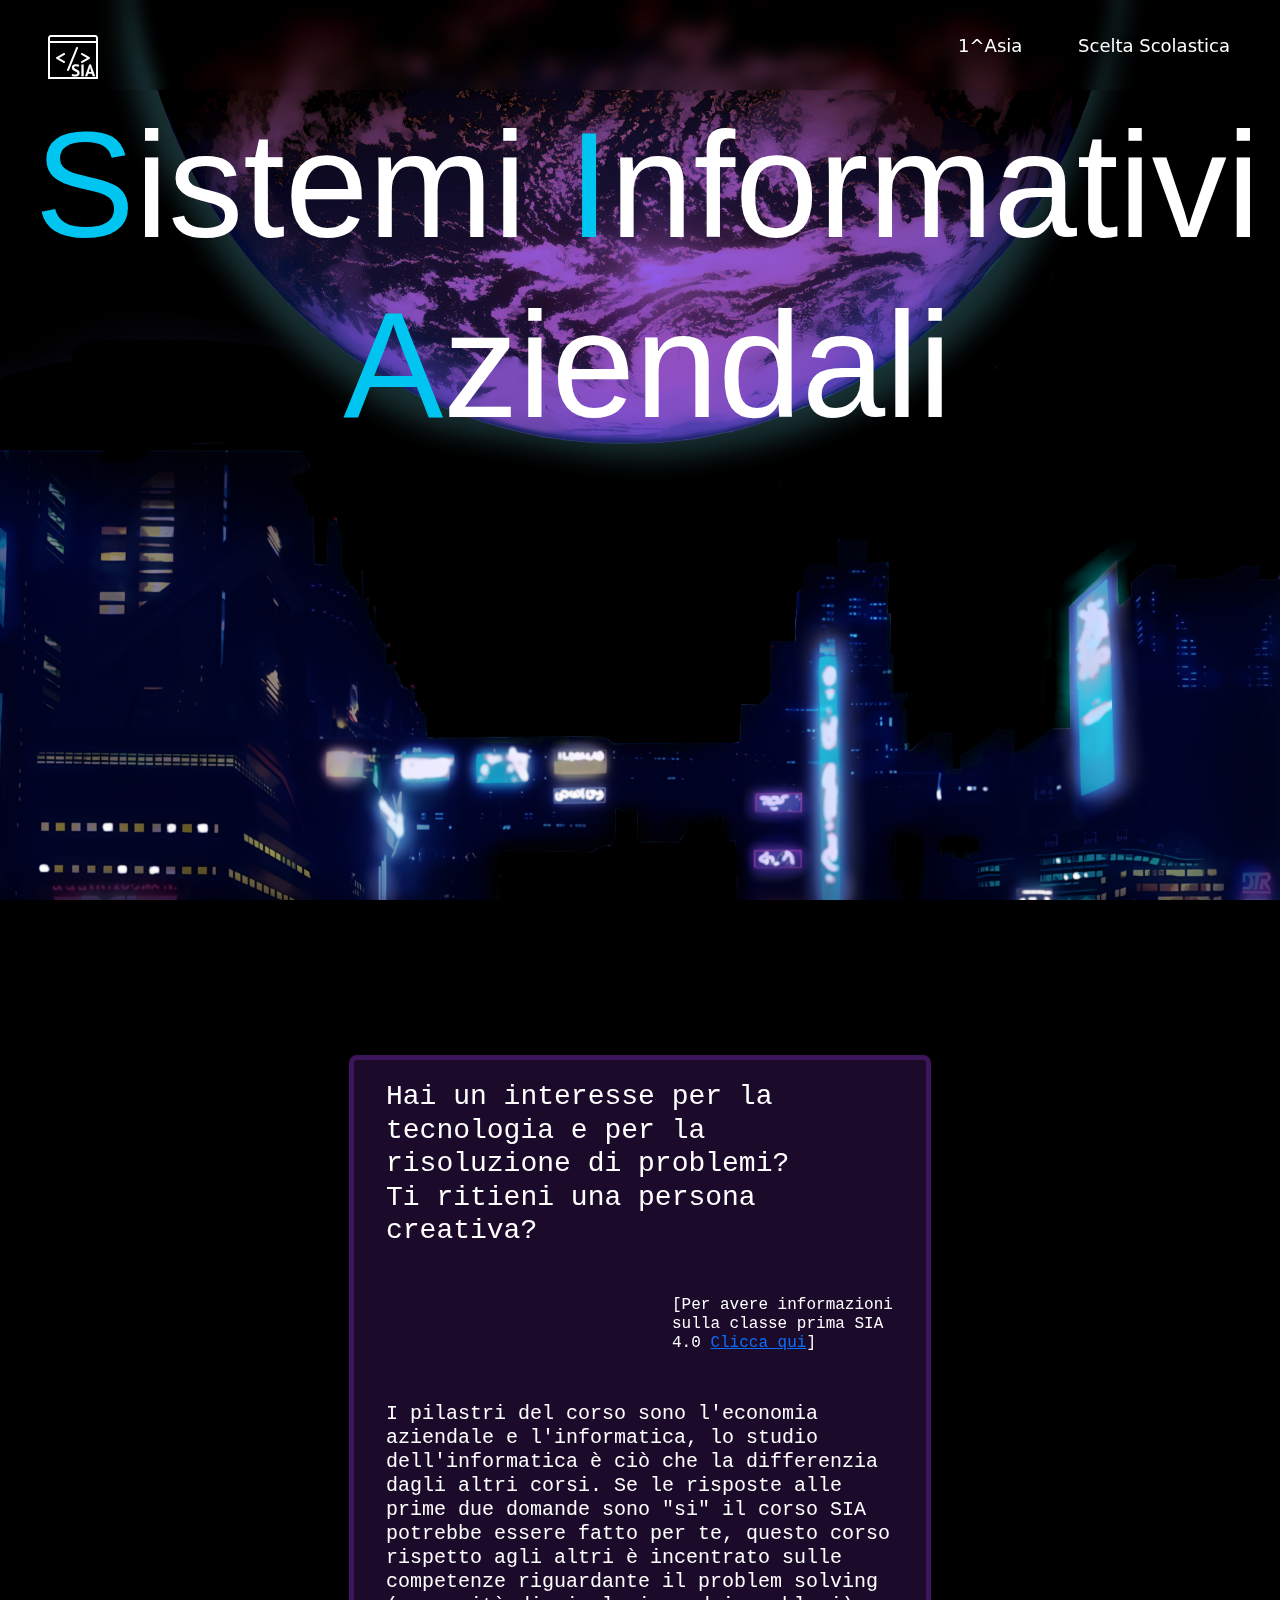
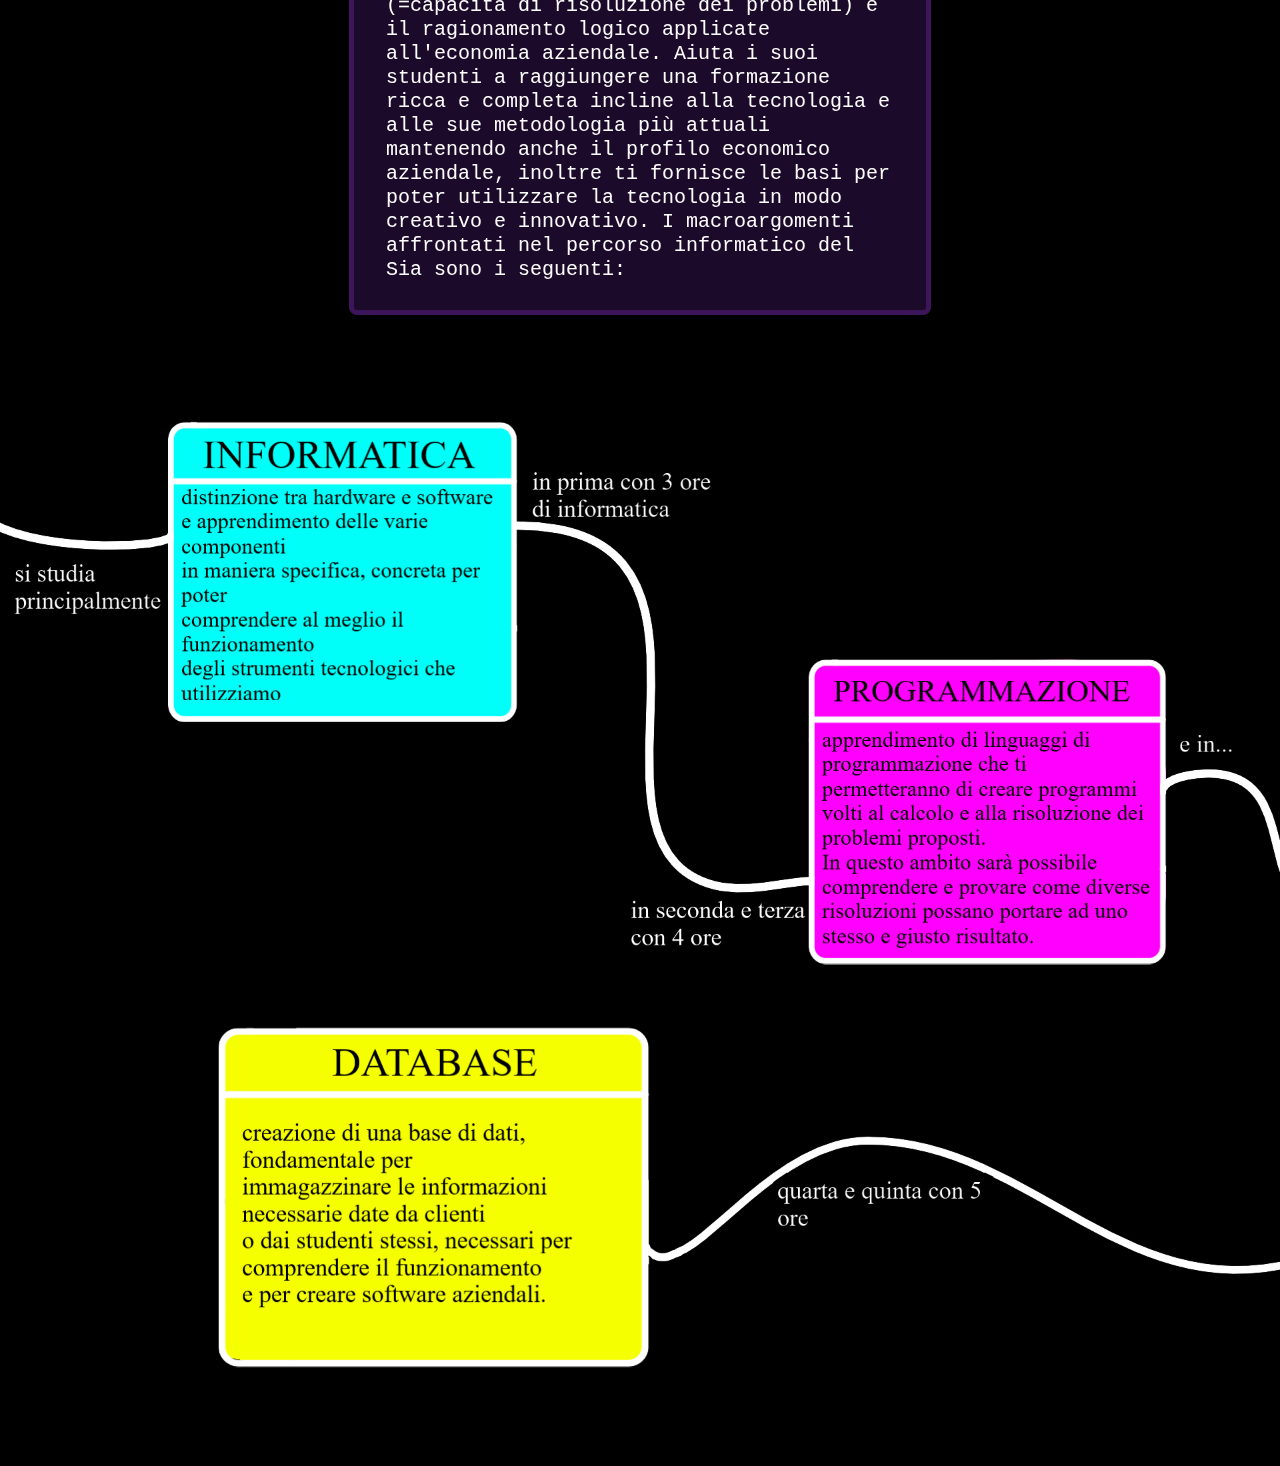
<file: index.html>
<!doctype html>
<html lang="en">
    <head>
        <meta charset="utf-8">
        <meta name="viewport" content="width=device-width, initial-scale=1">
        <title>SIA</title>
        <link rel="stylesheet" type="text/css" href="style_index.css">
        <link href="https://cdn.jsdelivr.net/npm/bootstrap@5.3.3/dist/css/bootstrap.min.css" rel="stylesheet" integrity="sha384-QWTKZyjpPEjISv5WaRU9OFeRpok6YctnYmDr5pNlyT2bRjXh0JMhjY6hW+ALEwIH" crossorigin="anonymous">
    </head>
    <body class="box">
        <!-- VISIBILE SOLO SU SCHERMI XXL QUINDI ≥1400px -->
        <div class="d-none d-lg-block">
                <div class="z-n1 position-absolute"><img src="immagini/earth.png" class="earth img-fluid"></div>
                <!--scrolling image-->
                <img class="scrolling-image img-fluid" src="immagini/palazzi2.png" alt="Scrolling Image">
                <script>
                    document.addEventListener("DOMContentLoaded", function () {
                        var scrollingImage = document.querySelector(".scrolling-image");
                        var imagePosition2 = scrollingImage.getBoundingClientRect().top;
                        var lastScrollPosition = 0;

                    window.addEventListener("scroll", function () {
                        var scrollPosition = window.scrollY;
                        var windowHeight = window.innerHeight;
                        var currentScrollPosition = window.scrollY;

                    if (currentScrollPosition > lastScrollPosition) {
                        // Stai scrollando verso il basso
                        imagePosition2 = 1 + scrollPosition;
                    } else if (currentScrollPosition < lastScrollPosition) {
                        // Stai scrollando verso l'alto
                        imagePosition2 = scrollPosition - 1;
                    }

                    // Calcola la posizione dell'immagine in base allo scrolling
                    var imagePosition = windowHeight - scrollPosition;

                    // Imposta l'opacità in base alla posizione dell'immagine
                    scrollingImage.style.opacity = imagePosition / windowHeight;

                    lastScrollPosition = currentScrollPosition;

                    // effetto di traslazione per movimento più fluido
                    //scrollingImage.style.transform = 'translateY(' + imagePosition2 / 2 + 'px)';
                    scrollingImage.style.transform =
                    "translateY(" + imagePosition2 + "px)";
                        });
                    });
                </script>
                    <nav class="navbar fixed-top">
                            <a href="index.html" class="collegamento"> <img src="immagini/icons8-code-50-(3).png" class="ms-5 mt-4" /> </a>
                            <div class="menu-options">
                                <span class="word-offset"><a href="prima_sia.html" class="collegamento">1^Asia</a></span>
                                <span class="word-offset"><a href="scelta.html" class="collegamento">Scelta Scolastica</a></span>
                            </div>
                        </nav>
                        <h1 class="titolo-principale" style="padding-top:95px">
                            <label style="color: rgb(0, 197, 241)">S</label>istemi
                            <label style="color: rgb(0, 197, 241)">I</label>nformativi
                            <br>
                            <label style="color: rgb(0, 197, 241)">A</label>ziendali
                        </h1>
                    <div class="container p-0">
                        <div class="row" style="margin-top:600px">
                            <div class="col-3"></div>
                            <div class="col-6 boxtesto">
                                <h3 class="testo">
                                Hai un interesse per la tecnologia e per la risoluzione di problemi? <br>
                                Ti ritieni una persona creativa?  
                                </h3>
                                <div class="row">
                                    <div class="col-6"></div>
                                    <div class="col-6">
                                        <h6 class="testo">
                                        [Per avere informazioni sulla classe prima SIA 4.0 <a href="primasia.html">Clicca qui</a>]
                                        </h6>
                                    </div>
                                </div>
                                <div class="row">
                                    <div class="col-12">
                                        <h5 class="testo">
                                        I pilastri del corso sono l'economia aziendale e l'informatica, lo studio dell'informatica è ciò che la differenzia dagli altri corsi.
                                        Se le risposte alle prime due domande sono "si" il corso SIA potrebbe essere fatto per te, questo corso rispetto agli altri è incentrato 
                                        sulle competenze riguardante il problem solving (=capacità di risoluzione dei problemi) e il ragionamento logico 
                                        applicate all'economia aziendale.
                                        Aiuta i suoi studenti a raggiungere una formazione ricca e completa incline alla tecnologia e alle sue metodologia più attuali mantenendo
                                        anche il profilo economico aziendale, inoltre ti fornisce le basi per poter utilizzare la tecnologia in modo creativo e innovativo.
                                        I macroargomenti affrontati nel percorso informatico del Sia sono i seguenti:
                                        </h5>
                                    </div>
                                </div>
                            </div>    
                        </div>
                    </div>
                    <div class="container-fluid m-0">
                            <div class="row mt-5">
                            <div class="col-12 p-0"><img src="immagini/uml_spiegazioni_sistemato.png" class="img-fluid"></div>
                            <div class="col-12 p-0"><img src="immagini/uml_2_spiegazioni_sistemato.png" class="img-fluid"></div>
                        </div>
                    </div>
                    
        </div>

        <!-- ANY OTHER SCREEN-->
        <div class="d-lg-none h-100 boxsmallsc">
            <div class="container-fluid h-100">
                <div class="d-flex align-items-start flex-column h-100" style="color:#FFF">
                    <div>
                        <div class="row mt-5">
                            <ul class="nav nav-underline justify-content-center mt-3">
                                <li class="nav-item">
                                    <a class="nav-link active" aria-current="page" href="index.html" style="color:white">Home</a>
                                </li>
                                <li class="nav-item">
                                    <a class="nav-link" href="prima_sia.html" style="color:white">1^Asia</a>
                                </li>
                                <li class="nav-item">
                                    <a class="nav-link" href="scelta.html" style="color:white">Scelta</a>
                                </li>
                            </ul>
                        </div>
                        <div class="row">
                            <div class="col-1"></div>
                            <div class="col-10">
                                <h6 class="titolo-princ-smallsc">
                                    <label style="color: rgb(0, 197, 241)">S</label>istemi
                                    <label style="color: rgb(0, 197, 241)">I</label>nformativi
                                    <br>
                                    <label style="color: rgb(0, 197, 241)">A</label>ziendali
                                </h6>
                            </div>
                            <div class="col-1"></div>
                        </div>
                        <div class="row" style="margin-top: 50px;">
                            <div class="col-2"></div>
                            <div class="col-8 boxtestosmallsc">
                                <p class="testosmallsc">
                                    I pilastri del corso sono l'economia aziendale e l'informatica, lo studio dell'informatica è ciò che la differenzia dagli altri corsi.
                                    Questo corso rispetto agli altri è incentrato sulle competenze riguardante il problem solving (=capacità di risoluzione dei problemi) e il ragionamento logico 
                                    applicate all'economia aziendale.
                                    Aiuta i suoi studenti a raggiungere una formazione ricca e completa incline alla tecnologia e alle sue metodologia più attuali mantenendo
                                    anche il profilo economico aziendale, inoltre ti fornisce le basi per poter utilizzare la tecnologia in modo creativo e innovativo.
                                </p>
                            </div>
                        </div>
                    </div>
                    <div class="container-fluid m-0">
                        <div class="row mt-5">
                        <div class="col-12 p-0"><img src="immagini/uml_spiegazioni_sistemato.png" class="img-fluid"></div>
                        <div class="col-12 p-0"><img src="immagini/uml_2_spiegazioni_sistemato.png" class="img-fluid"></div>
                    </div>
                </div>
                    <div class="mt-auto"><img src="immagini/palazzi2.png" class="img-fluid"></div>
                </div>
            </div>
        </div>
    </body>
</html>
</file>
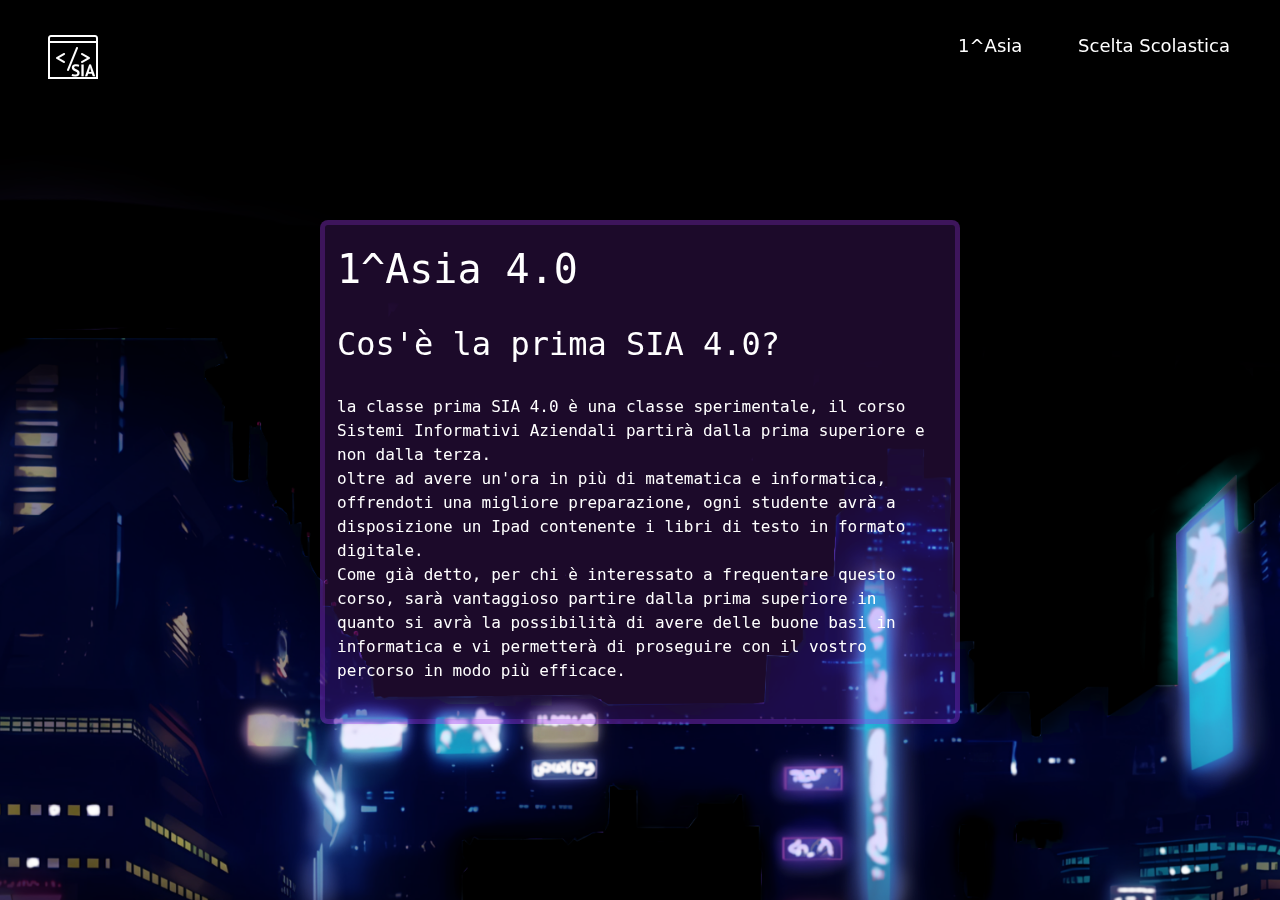
<file: prima_sia.html>
<!doctype html>
<html lang="en">
    <head>
        <meta charset="utf-8">
        <meta name="viewport" content="width=device-width, initial-scale=1">
        <title>1^Asia</title>
        <link rel="stylesheet" type="text/css" href="style_index.css">
        <link href="https://cdn.jsdelivr.net/npm/bootstrap@5.3.3/dist/css/bootstrap.min.css" rel="stylesheet" integrity="sha384-QWTKZyjpPEjISv5WaRU9OFeRpok6YctnYmDr5pNlyT2bRjXh0JMhjY6hW+ALEwIH" crossorigin="anonymous">
    </head>
    <body class="box sfondo">

        <!-- VISIBILE SOLO SU SCHERMI XXL QUINDI ≥1400px -->
        <div class="d-none d-lg-block">
            <div class="container-fluid h-100"> 
                <nav class="navbar fixed-top">
                    <a href="index.html" class="collegamento"> <img src="immagini/icons8-code-50-(3).png" class="ms-5 mt-4" /> </a>
                    <div class="menu-options">
                        <span class="word-offset"><a href="prima_sia.html" class="collegamento">1^Asia</a></span>
                        <span class="word-offset"><a href="scelta.html" class="collegamento">Scelta Scolastica</a></span>
                    </div>
                </nav> 
                <div class="row" style="padding-top:150px">
                    <div class="col-3"></div>
                    <div class="col-6 testo boxtesto" style="margin-top: 70px;">
                        <h1>1^Asia 4.0</h1><br>
                        <h2>Cos'è la prima SIA 4.0?</h2><br>
                        <p>la classe prima SIA 4.0 è una classe sperimentale, il corso Sistemi Informativi Aziendali partirà dalla
                            prima superiore e non dalla terza.<br>
                            oltre ad avere un'ora in più di matematica e informatica, offrendoti una migliore preparazione, ogni studente
                            avrà a disposizione un Ipad contenente i libri di testo in formato digitale.<br>Come già detto, per chi è interessato a frequentare questo corso, sarà
                            vantaggioso partire dalla prima superiore in quanto si avrà la possibilità di avere delle buone basi in informatica e vi permetterà di proseguire con il
                            vostro percorso in modo più efficace.</p>
                    </div>
                    <div class="col-3"></div>
                </div>
            </div>
        </div>

        <!-- ANY OTHER SCREEN-->
        <div class="d-lg-none h-100 boxsmallsc">
            <div class="container-fluid h-100">
                <div class="d-flex align-items-start flex-column h-100" style="color:#FFF">
                    <div>
                        <div class="row mt-5">
                            <ul class="nav nav-underline justify-content-center mt-3">
                                <li class="nav-item">
                                <a class="nav-link" href="index.html" style="color:white">Home</a>
                                </li>
                                <li class="nav-item">
                                <a class="nav-link active" aria-current="page" href="prima_sia.html" style="color:white">1^Asia</a>
                                </li>
                                <li class="nav-item">
                                <a class="nav-link" href="scelta.html" style="color:white">Scelta</a>
                                </li>
                            </ul>
                        </div>
                        <div class="row" style="margin-top: 50px;">
                            <div class="col-2"></div>
                            <div class="col-8 boxtestosmallsc testosmallsc">
                                <h2>1^Asia 4.0</h2><br>
                                <h3>Cos'è la prima SIA 4.0?</h3><br>
                                <p>la classe prima SIA 4.0 è una classe sperimentale, il corso Sistemi Informativi Aziendali partirà dalla
                                    prima superiore e non dalla terza.<br>
                                    oltre ad avere un'ora in più di matematica e informatica, offrendoti una migliore preparazione, ogni studente
                                    avrà a disposizione un Ipad contenente i libri di testo in formato digitale.<br>Come già detto, per chi è interessato a frequentare questo corso, sarà
                                    vantaggioso partire dalla prima superiore in quanto si avrà la possibilità di avere delle buone basi informatiche permettendovi di proseguire con il
                                    vostro percorso in modo più efficace.</p>
                            </div>
                        </div>
                    </div>
                </div>
                <div class="mt-auto"><img src="immagini/palazzi2.png" class="img-fluid"></div>
            </div> 
        </div>
    </body>
</html>
</file>
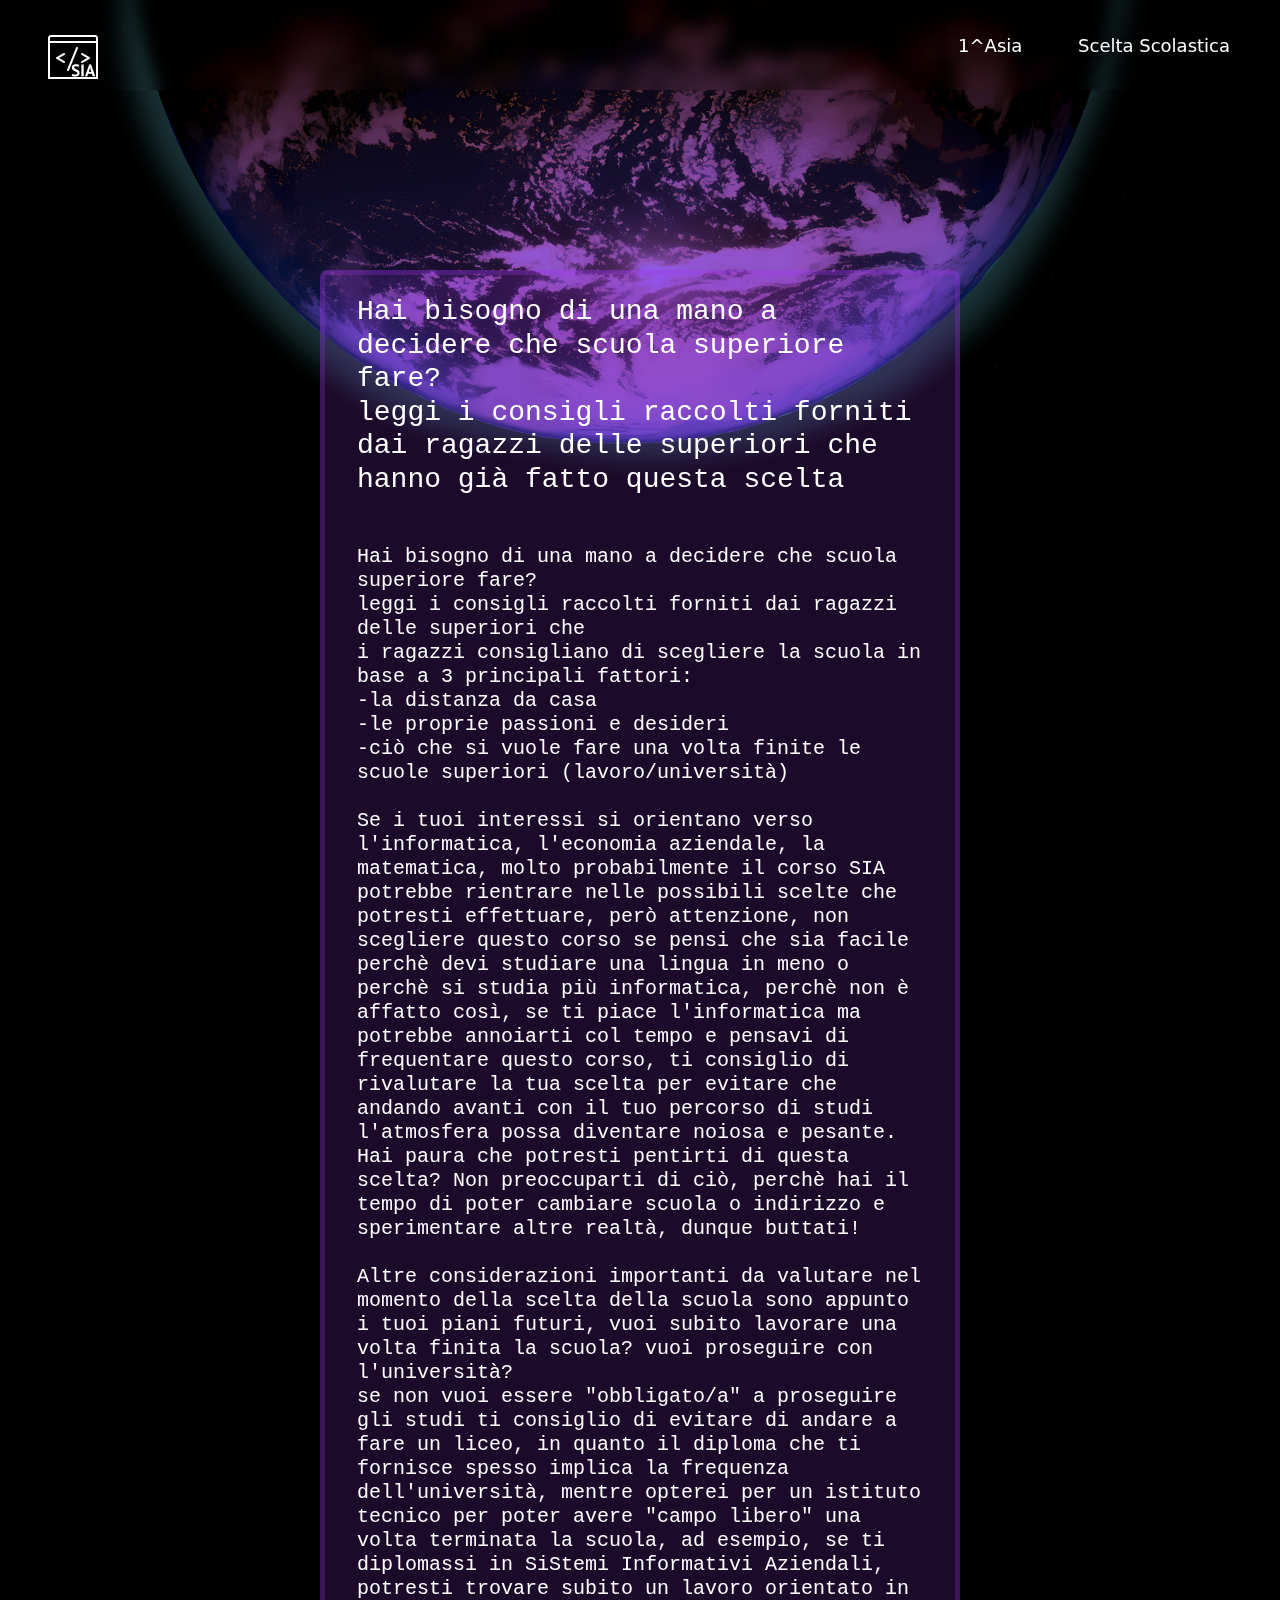
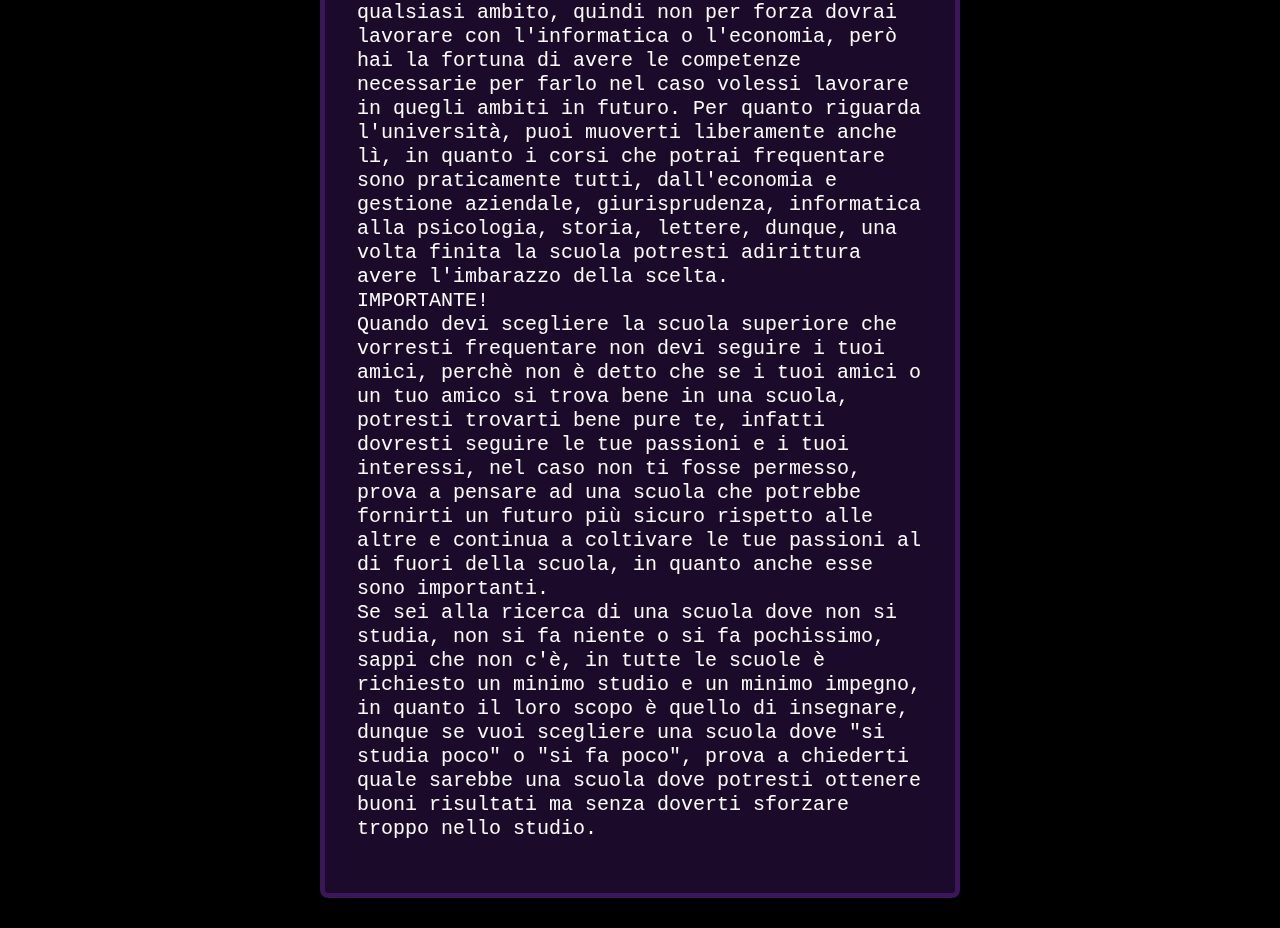
<file: scelta.html>
<!doctype html>
<html lang="en">
    <head>
        <meta charset="utf-8">
        <meta name="viewport" content="width=device-width, initial-scale=1">
        <title>consigli</title>
        <link rel="stylesheet" type="text/css" href="style_index.css">
        <link href="https://cdn.jsdelivr.net/npm/bootstrap@5.3.3/dist/css/bootstrap.min.css" rel="stylesheet" integrity="sha384-QWTKZyjpPEjISv5WaRU9OFeRpok6YctnYmDr5pNlyT2bRjXh0JMhjY6hW+ALEwIH" crossorigin="anonymous">
    </head>
    <body class="box">
        <!-- VISIBILE SOLO SU SCHERMI XXL QUINDI ≥1400px -->
        <div class="d-none d-lg-block">
            <div class="container-fluid"> 
                <div class="z-n1 position-absolute fixed-top"><img src="immagini/earth.png" class="earth img-fluid"></div>
                    <nav class="navbar fixed-top">
                        <a href="index.html" class="collegamento"> <img src="immagini/icons8-code-50-(3).png" class="ms-5 mt-4" /> </a>
                        <div class="menu-options">
                            <span class="word-offset"><a href="prima_sia.html" class="collegamento">1^Asia</a></span>
                            <span class="word-offset"><a href="scelta.html" class="collegamento">Scelta Scolastica</a></span>
                        </div>
                    </nav>
                    <div class="row" style="margin-top:200px; margin-bottom: 30px;">
                        <div class="col-3"></div>
                        <div class="col-6 boxtesto" style="margin-top:70px;  margin-bottom: 30px;">
                            <h3 class="testo">
                                Hai bisogno di una mano a decidere che scuola superiore fare?<br>leggi i consigli raccolti
                                forniti dai ragazzi delle superiori che <br>hanno già fatto questa scelta
                            </h3>
                            <div class="row">
                                <div class="col-12">
                                    <h5 class="testo">
                                    Hai bisogno di una mano a decidere che scuola superiore fare?<br>leggi i consigli raccolti
                                    forniti dai ragazzi delle superiori che <br>i ragazzi consigliano di scegliere la scuola in base a 3 principali fattori:<br>-la distanza da casa<br>-le
                                    proprie passioni e desideri
                                    <br>-ciò che si vuole fare una volta finite le scuole superiori (lavoro/università)<br><br>Se i tuoi interessi si
                                    orientano verso
                                    l'informatica, l'economia aziendale, la matematica, molto probabilmente il corso SIA potrebbe rientrare
                                    nelle possibili scelte
                                    che potresti effettuare, però attenzione, non scegliere questo corso se pensi che sia facile perchè devi studiare
                                    una lingua in meno
                                    o perchè si studia più informatica, perchè non è affatto così, se ti piace l'informatica ma potrebbe annoiarti col
                                    tempo e pensavi di frequentare
                                    questo corso, ti consiglio di rivalutare la tua scelta per evitare che andando avanti con il tuo percorso di studi
                                    l'atmosfera possa diventare noiosa
                                    e pesante.<br>Hai paura che potresti pentirti di questa scelta? Non preoccuparti di ciò, perchè hai il tempo di
                                    poter cambiare scuola o indirizzo e sperimentare
                                    altre realtà, dunque buttati!<br><br>Altre considerazioni importanti da valutare nel momento della scelta della
                                    scuola sono appunto i tuoi piani futuri,
                                    vuoi subito lavorare una volta finita la scuola? vuoi proseguire con l'università? <br> se non vuoi essere
                                    "obbligato/a" a proseguire gli studi
                                    ti consiglio di evitare di andare a fare un liceo, in quanto il diploma che ti fornisce spesso implica la
                                    frequenza dell'università, mentre opterei per
                                    un istituto tecnico per poter avere "campo libero" una volta terminata la scuola, ad esempio, se ti diplomassi in
                                    SiStemi Informativi Aziendali,
                                    potresti trovare subito un lavoro orientato in qualsiasi ambito, quindi non per forza dovrai lavorare con
                                    l'informatica o l'economia, però hai la fortuna
                                    di avere le competenze necessarie per farlo nel caso volessi lavorare in quegli ambiti in futuro. Per quanto
                                    riguarda l'università, puoi muoverti liberamente
                                    anche lì, in quanto i corsi che potrai frequentare sono praticamente tutti, dall'economia e gestione aziendale,
                                    giurisprudenza, informatica alla psicologia, storia,
                                    lettere, dunque, una volta finita la scuola potresti adirittura avere l'imbarazzo della
                                    scelta.<br>IMPORTANTE!<br>Quando devi scegliere la scuola superiore che vorresti frequentare
                                    non devi seguire i tuoi amici, perchè non è detto che se i tuoi amici o un tuo amico si trova bene in una scuola,
                                    potresti trovarti bene pure te, infatti dovresti
                                    seguire le tue passioni e i tuoi interessi, nel caso non ti fosse permesso, prova a pensare ad una scuola che
                                    potrebbe fornirti un futuro più sicuro rispetto alle altre e continua a
                                    coltivare le tue passioni al di fuori della scuola, in quanto anche esse sono importanti.<br>
                                    Se sei alla ricerca di una scuola dove non si studia, non si fa niente o si fa pochissimo, sappi che non c'è, in
                                    tutte le scuole è richiesto un minimo studio e un minimo impegno,
                                    in quanto il loro scopo è quello di insegnare, dunque se vuoi scegliere una scuola dove "si studia poco" o "si fa
                                    poco", prova a chiederti quale sarebbe una scuola dove potresti ottenere buoni risultati
                                    ma senza doverti sforzare troppo nello studio.<br><br>
                                    </h5>
                                </div>
                            </div>
                        </div>
                    </div>
            </div>
        </div>

        <!-- ANY OTHER SCREEN-->
        <div class="d-lg-none h-100 boxsmallsc">
            <div class="container-fluid h-100">
                <div class="d-flex align-items-start flex-column h-100" style="color:#FFF">
                    <div>
                        <div class="row mt-5">
                            <ul class="nav nav-underline justify-content-center mt-3">
                                <li class="nav-item">
                                    <a class="nav-link" href="index.html" style="color:white">Home</a>
                                </li>
                                <li class="nav-item">
                                    <a class="nav-link" href="prima_sia.html" style="color:white">1^Asia</a>
                                </li>
                                <li class="nav-item">
                                    <a class="nav-link active" aria-current="page"" href="scelta.html" style="color:white">Scelta</a>
                                </li>
                            </ul>
                        </div>
                        <div class="row" style="margin-top: 50px;">
                            <div class="col-2"></div>
                            <div class="col-8 boxtestosmallsc">
                                <p class="testosmallsc">
                                    Hai bisogno di una mano a decidere che scuola superiore fare?<br>leggi i consigli raccolti
                                    forniti dai ragazzi delle superiori che <br>i ragazzi consigliano di scegliere la scuola in base a 3 principali fattori:<br>-la distanza da casa<br>-le
                                    proprie passioni e desideri
                                    <br>-ciò che si vuole fare una volta finite le scuole superiori (lavoro/università)<br><br>Se i tuoi interessi si
                                    orientano verso
                                    l'informatica, l'economia aziendale, la matematica, molto probabilmente il corso SIA potrebbe rientrare
                                    nelle possibili scelte
                                    che potresti effettuare, però attenzione, non scegliere questo corso se pensi che sia facile perchè devi studiare
                                    una lingua in meno
                                    o perchè si studia più informatica, perchè non è affatto così, se ti piace l'informatica ma potrebbe annoiarti col
                                    tempo e pensavi di frequentare
                                    questo corso, ti consiglio di rivalutare la tua scelta per evitare che andando avanti con il tuo percorso di studi
                                    l'atmosfera possa diventare noiosa
                                    e pesante.<br>Hai paura che potresti pentirti di questa scelta? Non preoccuparti di ciò, perchè hai il tempo di
                                    poter cambiare scuola o indirizzo e sperimentare
                                    altre realtà, dunque buttati!<br><br>Altre considerazioni importanti da valutare nel momento della scelta della
                                    scuola sono appunto i tuoi piani futuri.
                                    anche lì isprudenza, informatica alla psicologia, storia,
                                    lettere, dunque, una volta finita la scuola potresti adirittura avere l'imbarazzo della
                                    scelta.<br>IMPORTANTE!<br>Quando devi scegliere la scuola superiore che vorresti frequentare
                                    non devi seguire i tuoi amici, perchè non è detto che se i tuoi amici o un tuo amico si trova bene in una scuola,
                                    potresti trovarti bene pure te, infatti dovresti
                                </p>
                            </div>
                        </div>
                    </div>
                    <div class="mt-auto"><img src="immagini/palazzi2.png" class="img-fluid"></div>
                </div>
            </div>       
        </div>
    </body>
</html>
</file>
<file: style_index.css>
html, body {
    width: 100%;
    height: 100%
}
.box {
    background: #000;
}

.boxsmallsc{
    background-color: rgb(0, 0, 0);
    background-image: url('immagini/earth.png');
    background-position: top;
    background-repeat: no-repeat;
    background-size: 200%;
}
.sfondo{
    background-image: url('immagini/palazzi2.png');
    background-size: cover;
    background-position: bottom;
}
.navbar{
    position: fixed;
    top: 0;
    left: 0;
    width: 100%;
    padding: 1rem 1.25rem 1.875rem 1.25rem;
    display: flex;
    align-items: center;
    transition: 0.3s ease-out;
    box-sizing: border-box;
    backdrop-filter: blur(0.5rem) brightness(1.2);
    -webkit-backdrop-filter: blur(0.5rem) brightness(1.2);
    text-shadow: 0 0 0.313rem rgba(0, 0, 0, 0.5);
    color: white;
    font-size: 1.125rem;
    
    &.mask {
      top: 9.375rem;
      mask-image: linear-gradient(black 70%, transparent);
      -webkit-mask-image: linear-gradient(black 70%, transparent);
    }
  
  
    @media (min-width: 640px) {
      padding: 1rem 3.125rem 1.875rem 3.125rem;
    }
}
  
.navbar.is-hidden {
    transform: translateY(-100%);
}
  
.collegamento{
    color: inherit;
    text-decoration: none;
  
    &:hover,
    &:focus {
      text-decoration: underline;
    }
}
  
.menu-options {
    margin-left: auto;
}

.word-offset {
    margin-right: 3.125rem;
}
  
.menu {
    display: inline-block;
    padding: 0;
    font-size: 0;
    background: none;
    border: none;
    margin-left: 1.25rem;
    filter: drop-shadow(0 0 5px rgba(0, 0, 0, .5));
  
    &::before {
      content: url("data:image/svg+xml, %3Csvg%20xmlns=%27http%3A%2F%2Fwww.w3.org%2F2000%2Fsvg%27%20viewBox=%270%200%2024.8%2018.92%27%20width=%2724.8%27%20height=%2718.92%27%3E%3Cpath%20d=%27M23.8,9.46H1m22.8,8.46H1M23.8,1H1%27%20fill=%27none%27%20stroke=%27%23fff%27%20stroke-linecap=%27round%27%20stroke-width=%272%27%2F%3E%3C%2Fsvg%3E")
    }
  
    @media (min-width: 640px) {
      display: none;
    }
}
  
.titolo-principale {
    font-family: 'Lucida Sans', 'Lucida Sans Regular', 'Lucida Grande', 'Lucida Sans Unicode', Geneva, Verdana, sans-serif;
    color: white;
    text-align: center;
    font-size: 9.375rem;
    margin-left: 0.938rem;
}

.titolo-princ-smallsc{
    font-family: 'Lucida Sans', 'Lucida Sans Regular', 'Lucida Grande', 'Lucida Sans Unicode', Geneva, Verdana, sans-serif;
    color: white;
    text-align: center;
    font-size: 175%;
    margin-top: 1.25rem;
}

.earth{
    margin-top: -1.25rem;
}

.scrolling-image {
    display: block;
    transition: opacity 1s ease;
    position: fixed;
    height: 90%;
    width: 100%;
    background-repeat: no-repeat;
    background-size: cover;
    bottom: 0rem;
    right: 0rem;
}

.testo {
    font-family: "Consolas", monospace;
    color: white;
    padding: 1.25rem;
}

.testosmallsc{
    color: white;
    font-size: 100%;
}

.boxtesto{
    background-color:rgba(163, 58, 244, 0.171);
    border:5px solid rgba(163, 58, 244, 0.247);
    border-radius: 0.5rem;
}
.boxtestosmallsc{
    border:1px solid  rgba(163, 58, 244, 0.952);
    background-color:rgba(16, 1, 27, 0.527);
    border-radius: 0.5rem;
    padding: 0.188rem 0.125rem 0.188rem 0.125rem;
}
</file>
